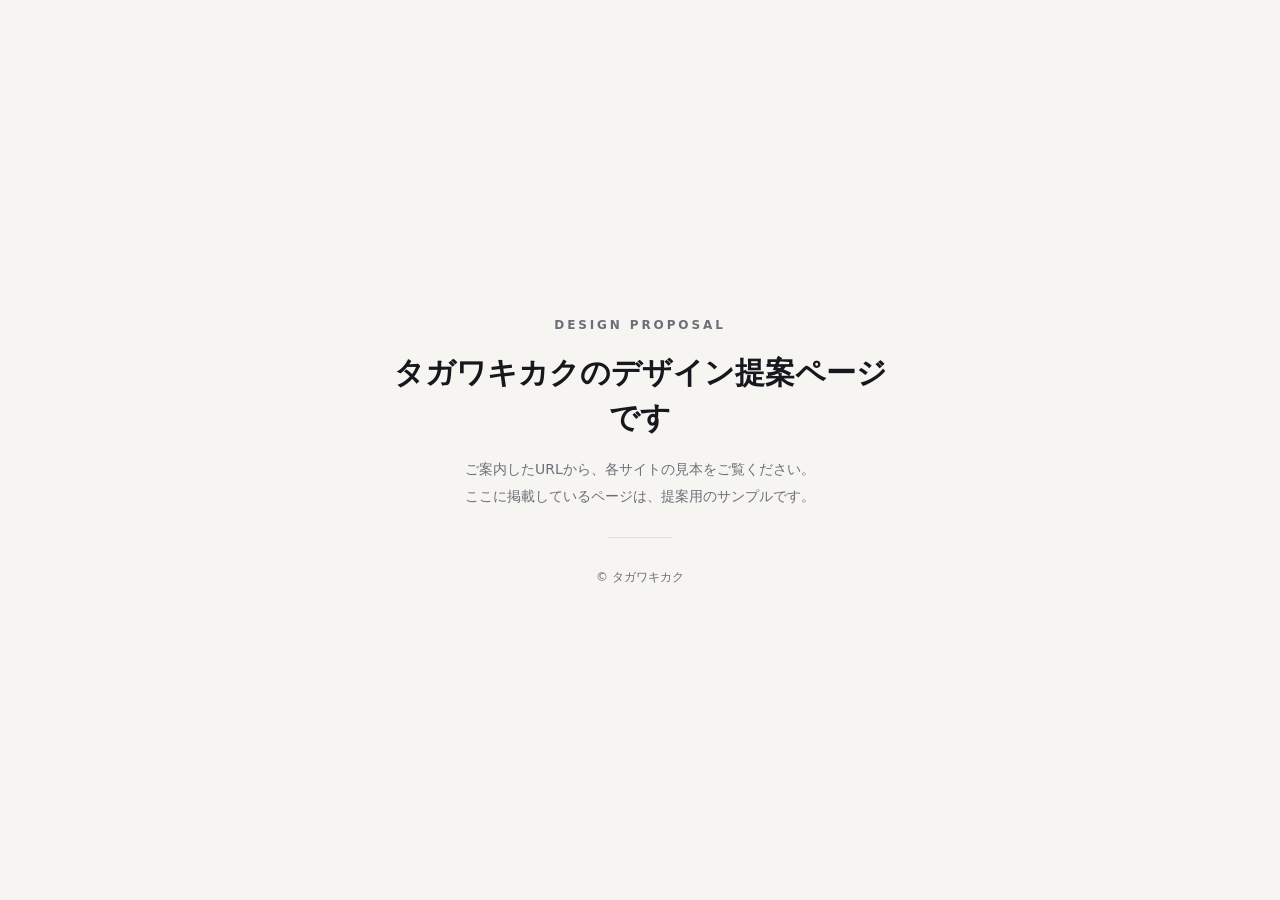
<file: index.html>
<!doctype html>
<html lang="ja">
<head>
<meta charset="utf-8">
<meta name="viewport" content="width=device-width,initial-scale=1">
<meta name="robots" content="noindex, nofollow">
<title>Design Proposal｜タガワキカク</title>
<style>
:root{--ink:#16181D;--muted:#6B6F78;--bg:#F6F5F1;--line:#E2E0DA}
*{box-sizing:border-box}
body{margin:0;min-height:100vh;display:grid;place-items:center;background:var(--bg);color:var(--ink);font-family:"Hiragino Sans","Noto Sans JP",system-ui,sans-serif;padding:24px 16px}
main{max-width:520px;text-align:center}
.en{font-size:12px;letter-spacing:.24em;font-weight:700;color:var(--muted);margin:0 0 14px}
h1{font-size:clamp(22px,5vw,30px);margin:0 0 16px;line-height:1.5}
p{line-height:1.9;color:var(--muted);font-size:14px;margin:0}
hr{border:0;border-top:1px solid var(--line);margin:28px auto;width:64px}
small{font-size:12px;color:var(--muted)}
</style>
</head>
<body>
<main>
<p class="en">DESIGN PROPOSAL</p>
<h1>タガワキカクのデザイン提案ページです</h1>
<p>ご案内したURLから、各サイトの見本をご覧ください。<br>ここに掲載しているページは、提案用のサンプルです。</p>
<hr>
<small>© タガワキカク</small>
</main>
</body>
</html>
</file>
